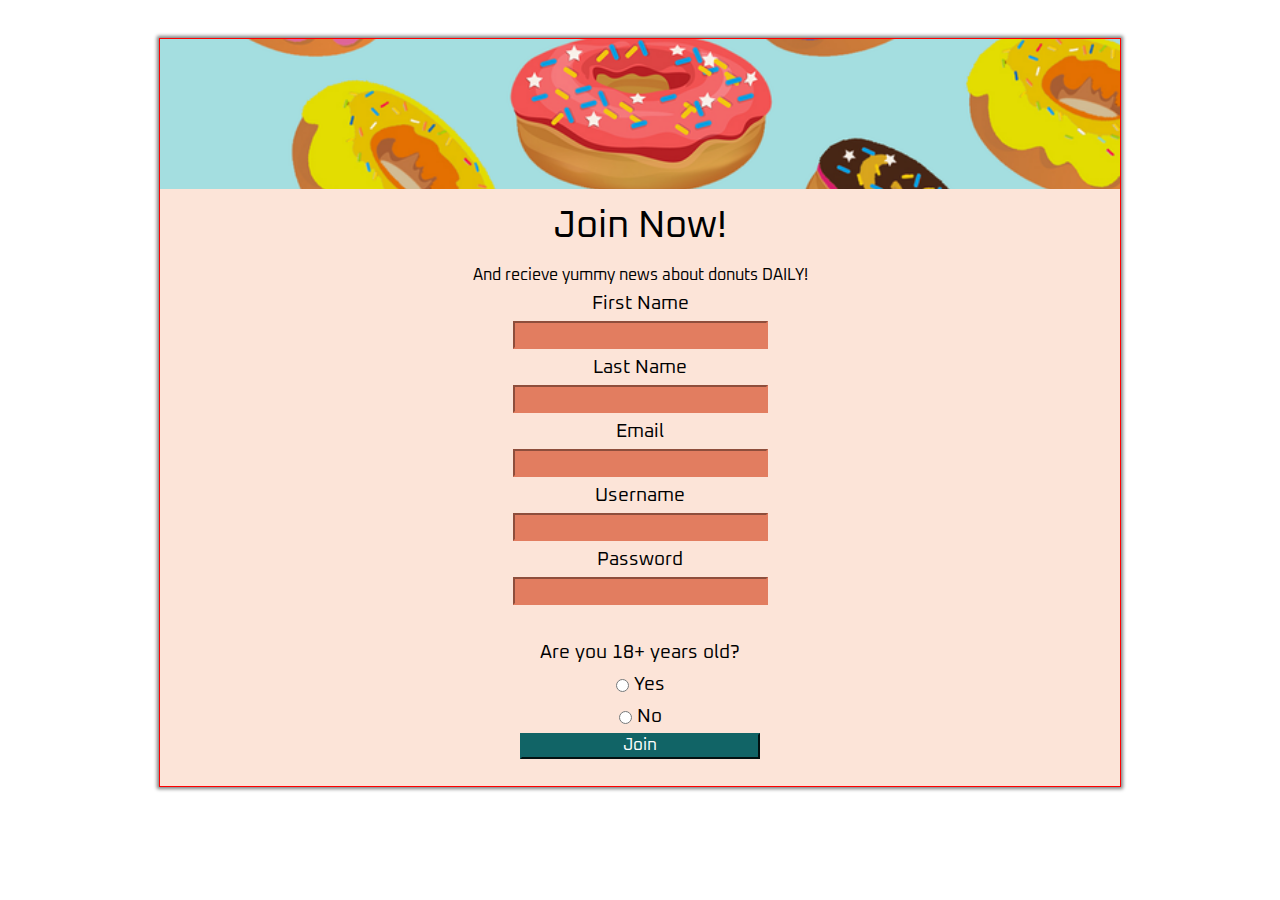
<file: index.html>
<!DOCTYPE html>
<html lang="en" class="nojs">
<head>
  <title>Sign-Up Page</title>
  <meta charset="utf-8" />
  <meta name="viewport" content="width=device-width,initial-scale=1.0,shrink-to-fit=no" />
  <link rel="stylesheet" media="screen" href="css/reset.css" />
  <link rel="stylesheet" media="screen" href="css/screen.css" />
  <link href="https://fonts.googleapis.com/css?family=Oxanium&display=swap" rel="stylesheet">
  <script src="js/site.js"></script>
</head>
<body>
  <main id="content">
  <figure class="img">
    <img src="donuts.jpg" alt="donuts image" />
  </figure>
  <form name="form1" method="get" action="#null" onsubmit="return validateForm()">
    <h1>Join Now!</h1>
    <p>
      And recieve yummy news about donuts DAILY!
    </p>
    <ol>
      <li id="input-fname">
        <label for="fname">First Name</label>
        <input type="text" name="fname" id="fname">
      </li>
      <li id="input-lname">
        <label for="lname">Last Name</label>
        <input type="text" name="lname" id="lname">
      </li>
      <li id="input-email">
        <label for="email">Email</label>
        <input type="email" name="email" id="email">
      </li>
      <li id="input-username">
        <label for="username">Username</label>
        <input type="text" name="username" id="username">
      </li>
      <li id="input-password">
        <label for="password">Password</label>
        <input type="password" name="password" id="password">
      </li>
      <li id="input-age-verification">
        <h2> Are you 18+ years old?</h2>
        <div class="radio-input"> <input type="radio" id="age-verification-yes" name="age-verification" value="yes" />
        <label for="age-verification-yes"> Yes </label> </div>
        <div class="radio-input"><input type="radio" id="age-verification-no" name="age-verification" value="no"/>
        <label for="age-verification-no"> No </label> </div>
      </li>
      <li id="input-signup">
        <input type="submit" name="signup" id="signup" value="Join" />
      </li>
    </ol>
  </form>
</main>
</body>
</html>
</file>
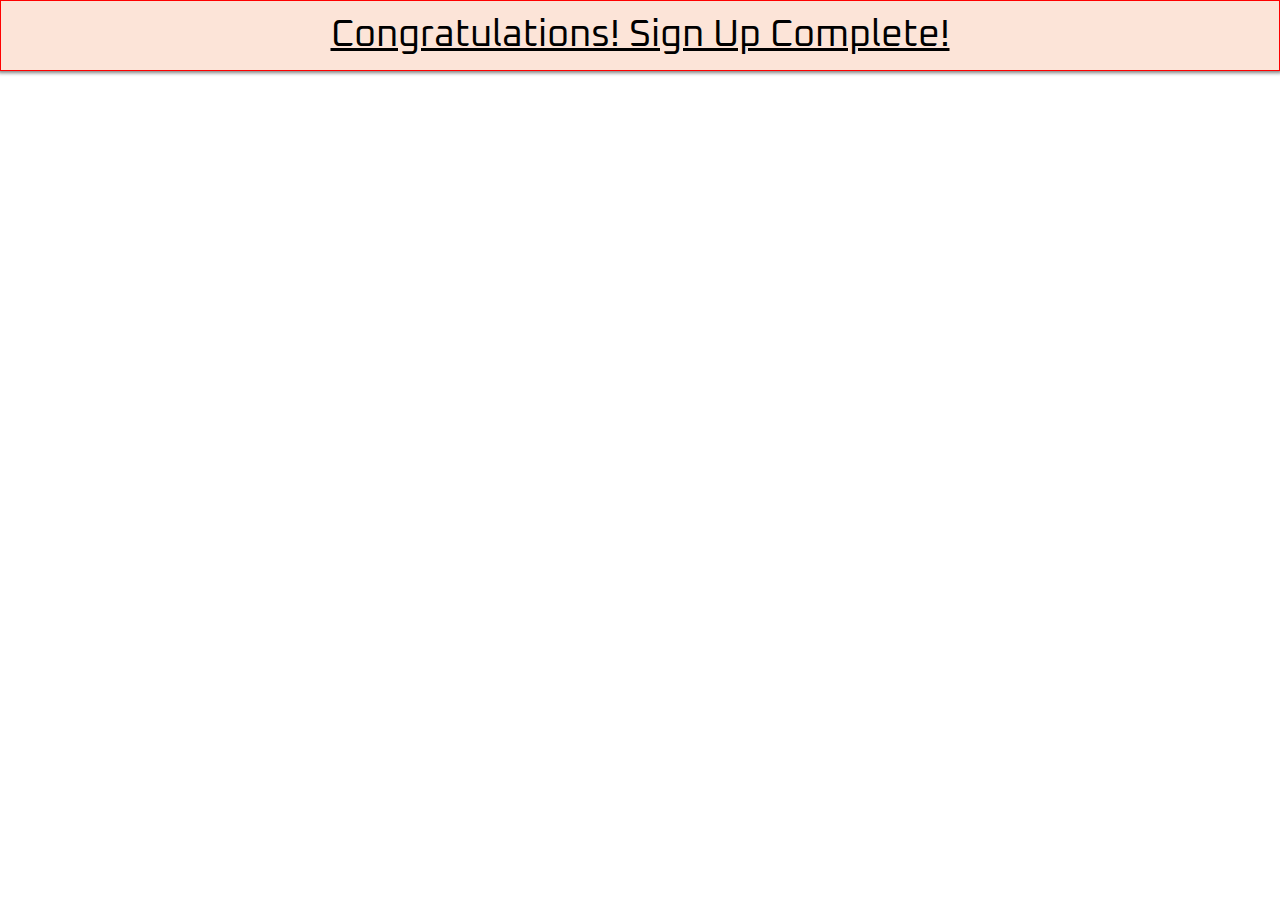
<file: confirmation.html>
<!DOCTYPE html>
<html lang="en" class="nojs">
<head>
  <title>Sign-Up Confirmation</title>
  <meta charset="utf-8" />
  <meta name="viewport" content="width=device-width,initial-scale=1.0,shrink-to-fit=no" />
  <link rel="stylesheet" media="screen" href="css/reset.css" />
  <link rel="stylesheet" media="screen" href="css/screen.css" />
  <link href="https://fonts.googleapis.com/css?family=Oxanium&display=swap" rel="stylesheet">
  <script src="js/site.js"></script>
</head>
<body>
  <main>
    <h1 id="confirmation">Congratulations! Sign Up Complete!</h1>
  </main>
</body>
</html>
</file>
<file: css/screen.css>
/*
  Major Sixth Modular Scale:
  https://www.modularscale.com/?22&px&1.667
*/
body{
  padding-bottom: 1.667em;
}
html, #signup{
  font-family: 'Oxanium', 'Open Sans';
}
#content{
  text-align: center;
}
input{
  background-color: #E27D60;
  border-color: #E27D60;
}
label{
  display: block;
}
#signup{
  background-color: #116466;
  border-color: #116466;
  color: white;
}
#signup:hover{
  background-color: red;
  border-color: red;
  color: black;
}
h1{
  line-height: 1.2em;
  font-size: 1.667em;
}
ol{
  line-height: 1.667em;
}
p{
  font-size: 0.8em;
  line-height: 1.667em;
}
img{
  width: 100%;
  height: 150px;
  object-fit: cover;
}
.radio-input label, .radio-input input {
    float: none;
    display: inline-block;
    vertical-align: middle;
}
#confirmation{
  display: block;
  text-align: center;
  text-decoration: underline;
}

@media screen and (min-width: 480px) {
  #input-age-verification, #content {
    text-align: center;
    margin: 3% auto 0 auto;
    width: 77%;
  }
  #signup {
    width: 30%;
    display: block;
    margin: 0 auto;
    font-size: 0.9em;
  }
  main{
    background-color: #FCE4D8;
    border: 1px solid red;
    box-shadow: 0 0 0.2222222222em 0.1111111111em grey;
  }
  form{
    padding-bottom: 1.667em;
  }
  img{
    height: 150px;
    object-fit: cover;
  }
}

@media screen and (min-width: 768px) {
  #input-age-verification, #content {
      text-align: center;
      margin: 3% auto 0 auto;
      width: 75%;
    }
  h1{
    line-height: 1.8em;
    font-size: 2.4em;
  }
  ol{
    font-size: 1.2em;
  }
  p{
    font-size: 1em;
  }
  #signup {
    width: 25%;
  }
  img{
    height: 150px;
    object-fit: cover;
  }
}
</file>
